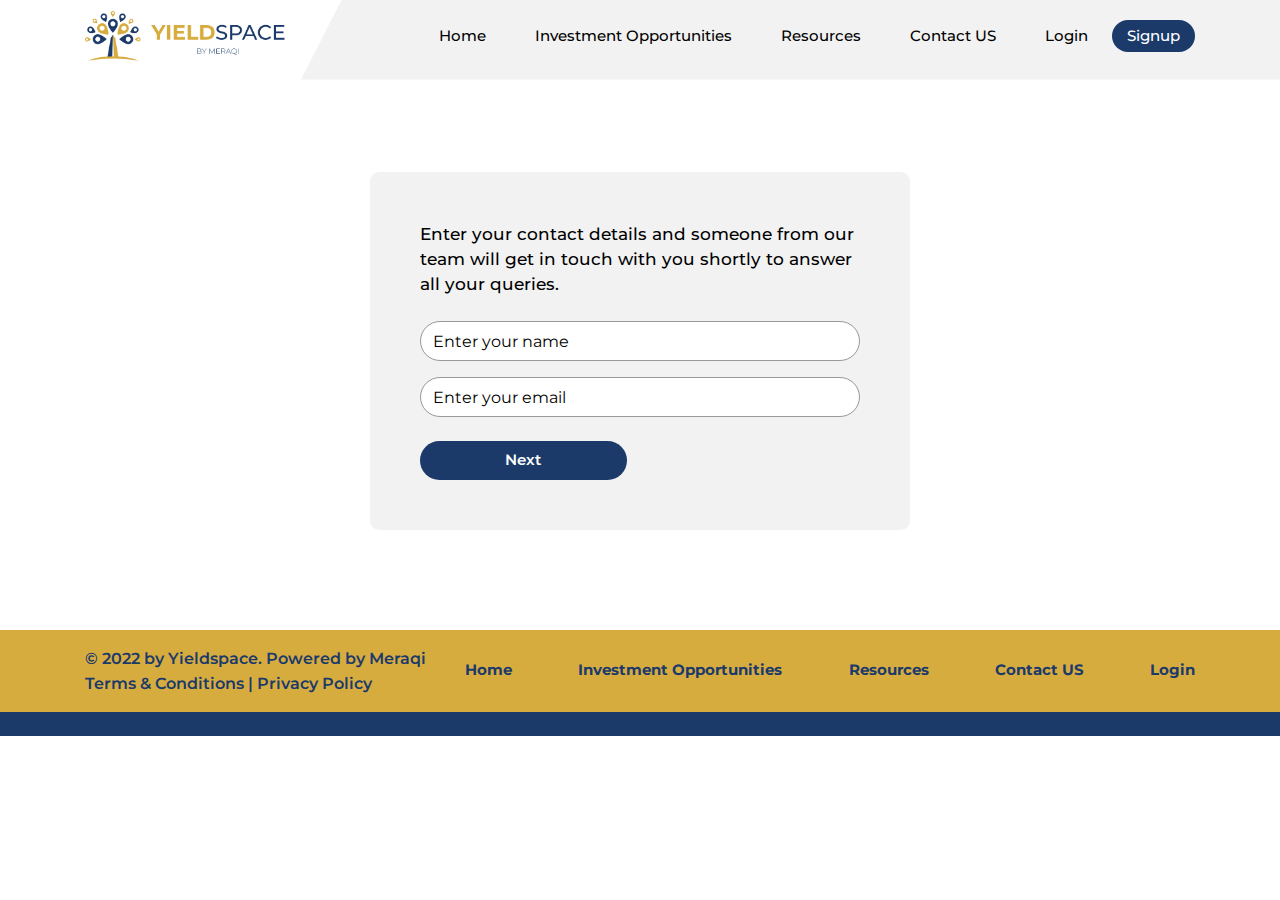
<file: signup-form.html>
<!DOCTYPE html>
<html lang="en">
  <head>
    <meta charset="utf-8" />
    <title>YIELDSPACE</title>
    <meta
      name="viewport"
      content="width=device-width, initial-scale=1, shrink-to-fit=no"
    />
    <link rel="shortcut icon" type="image/x-icon" href="images/favicon.ico" />
    <link rel="preconnect" href="https://fonts.googleapis.com" />
    <link
      href="https://fonts.googleapis.com/css2?family=Cinzel:wght@400;500;600;700;800;900&family=Laila:wght@400;500;600;700&family=Montserrat:wght@100;300;400;500&family=Open+Sans:ital,wght@0,300;0,400;0,500;0,600;0,700;0,800;1,400;1,500;1,600;1,700;1,800&family=Poppins:wght@100;200;300;400;500;600&family=Redressed&family=Roboto+Condensed:ital,wght@0,400;1,400;1,700&family=Roboto:ital,wght@0,400;0,500;0,700;1,300;1,500&family=Spline+Sans:wght@300;400;500;600;700&display=swap"
      rel="stylesheet"
    />
    <link
      href="https://fonts.googleapis.com/css2?family=Cinzel:wght@400;500;600;700;800;900&family=Laila:wght@400;500;600;700&family=Montserrat:wght@100;300;400;500&family=Open+Sans:ital,wght@0,300;0,400;0,500;0,600;0,700;0,800;1,400;1,500;1,600;1,700;1,800&family=Poppins:wght@100;200;300;400;500;600&family=Redressed&family=Roboto+Condensed:ital,wght@0,400;1,400;1,700&family=Roboto:ital,wght@0,400;0,500;0,700;1,300;1,500&display=swap"
      rel="stylesheet"
    />
    <link rel="preconnect" href="https://fonts.gstatic.com" crossorigin />
    <link rel="preconnect" href="https://fonts.googleapis.com" />
    <link rel="preconnect" href="https://fonts.gstatic.com" crossorigin />
    <link
      href="https://fonts.googleapis.com/css2?family=Cinzel:wght@400;500;600;700;800;900&family=Laila:wght@400;500;600;700&family=Montserrat:wght@100;300;400;500&family=Open+Sans:ital,wght@0,300;0,400;0,500;0,600;0,700;0,800;1,400;1,500;1,600;1,700;1,800&family=Poppins:wght@100;200;300;400;500;600&family=Redressed&family=Roboto+Condensed:ital,wght@0,400;1,400;1,700&family=Roboto:ital,wght@0,400;0,500;0,700;1,300;1,500&family=Spline+Sans:wght@300;400;500;600;700&display=swap"
      rel="stylesheet"
    />
    <link rel="stylesheet" href="assets/css/bootstrap.minn.css" />
    <link rel="stylesheet" href="assets/css/slick.css" />
    <link rel="stylesheet" href="assets/css/slick-theme.css" />
    <link rel="stylesheet" href="assets/css/magnific-popup.css" />
    <link rel="stylesheet" href="assets/css/custom.css" />
    <link rel="stylesheet" href="assets/css/responsive.css" />
    <link
      rel="stylesheet"
      href="https://cdnjs.cloudflare.com/ajax/libs/animate.css/3.7.0/animate.min.css"
    />
  </head>
  <body>
    <header class="header">
      <div class="container">
        <nav class="navbar navbar-expand-lg p-0">
          <a class="navbar-brand bg-white" href="#"
            ><img src="assets/images/logo.png" class="" alt=""
          /></a>

          <div class="collapse navbar-collapse" id="navbarSupportedContent">
            <ul class="navbar-nav ml-auto">
              <li class="nav-item pl-3">
                <a class="nav-link" href="#">Home</a>
              </li>
              <li class="nav-item pl-3">
                <a class="nav-link" href="#">Investment Opportunities </a>
              </li>
              <li class="nav-item pl-3">
                <a class="nav-link" href="#">Resources </a>
              </li>
              <li class="nav-item pl-3">
                <a class="nav-link" href="#">Contact US </a>
              </li>
              <li class="nav-item pl-3">
                <a class="nav-link" href="#">Login </a>
              </li>
              <li class="nav-item pl-3 d-flex align-items-center">
                <div class="btn_wrapp">
                  <a href="" class="">Signup</a>
                </div>
              </li>
            </ul>
          </div>
        </nav>
      </div>
    </header>
    <!-- header end  -->
    <section class="signup_form padding">
      <div class="container">
        
        <div class="row">
          <div class="col-6 m-auto">
            <div class="signup_box gray_light padding_sub">
              <p>
                Enter your contact details and someone from our team will get in
                touch with you shortly to answer all your queries.
              </p>
              <form action="">
                <div class="py-4">
                  <input
                    type="text"
                    class="form-control form_custom mb-3"
                    placeholder="Enter your name"
                  />
                  <input
                    type="text"
                    class="form-control form_custom"
                    placeholder="Enter your email"
                  />
                </div>
                <div class="btn_block d-flex justify-content-between">
                  <a href="" class="py-2"> Next</a>
                </div>
              </form>
            </div>
          </div>
        </div>
      </div>
    </section>

    <a class="" id="button">
      <!-- <img src="img/top-popup-icon.png" alt=""> -->
    </a>
    <div class="footer_wrapp bg_blue pb-4">
      <footer class="py-3">
        <div class="container">
          <div class="row">
            <div class="col-lg-4">
              <div class="footer_buttom-text">
                <p>
                  © 2022 by Yieldspace. Powered by Meraqi Terms & Conditions |
                  Privacy Policy
                </p>
              </div>
            </div>
            <div class="col-lg-8">
              <ul
                class="footer_list d-flex justify-content-between align-items-center h-100"
              >
                <li>
                  <a href="">Home</a>
                </li>
                <li>
                  <a href="">Investment Opportunities</a>
                </li>
                <li>
                  <a href="">Resources</a>
                </li>
                <li>
                  <a href="">Contact US</a>
                </li>
                <li>
                  <a href="">Login</a>
                </li>
              </ul>
            </div>
          </div>
        </div>
      </footer>
    </div>
    <script
      type="text/javascript"
      src="assets/js/jquery-3.2.1.minn.js"
    ></script>
    <!-- <script type="text/javascript" src="assets/js/jquery-1.12.4.min.js"></script> -->
    <script
      type="text/javascript"
      src="assets/js/jquery.magnific-popup.min.js"
    ></script>
    <script type="text/javascript" src="assets/js/popper.min.js"></script>
    <script type="text/javascript" src="assets/js/bootstrap.min.js"></script>
    <script src="assets/js/slick.js"></script>
    <script src="assets/js/slick-animation.min.js"></script>
    <script src="assets/js/wow.js"></script>
    <script src="assets/js/font-awesom.js "></script>
    <script src="assets/js/main.js"></script>
  </body>
</html>
</file>
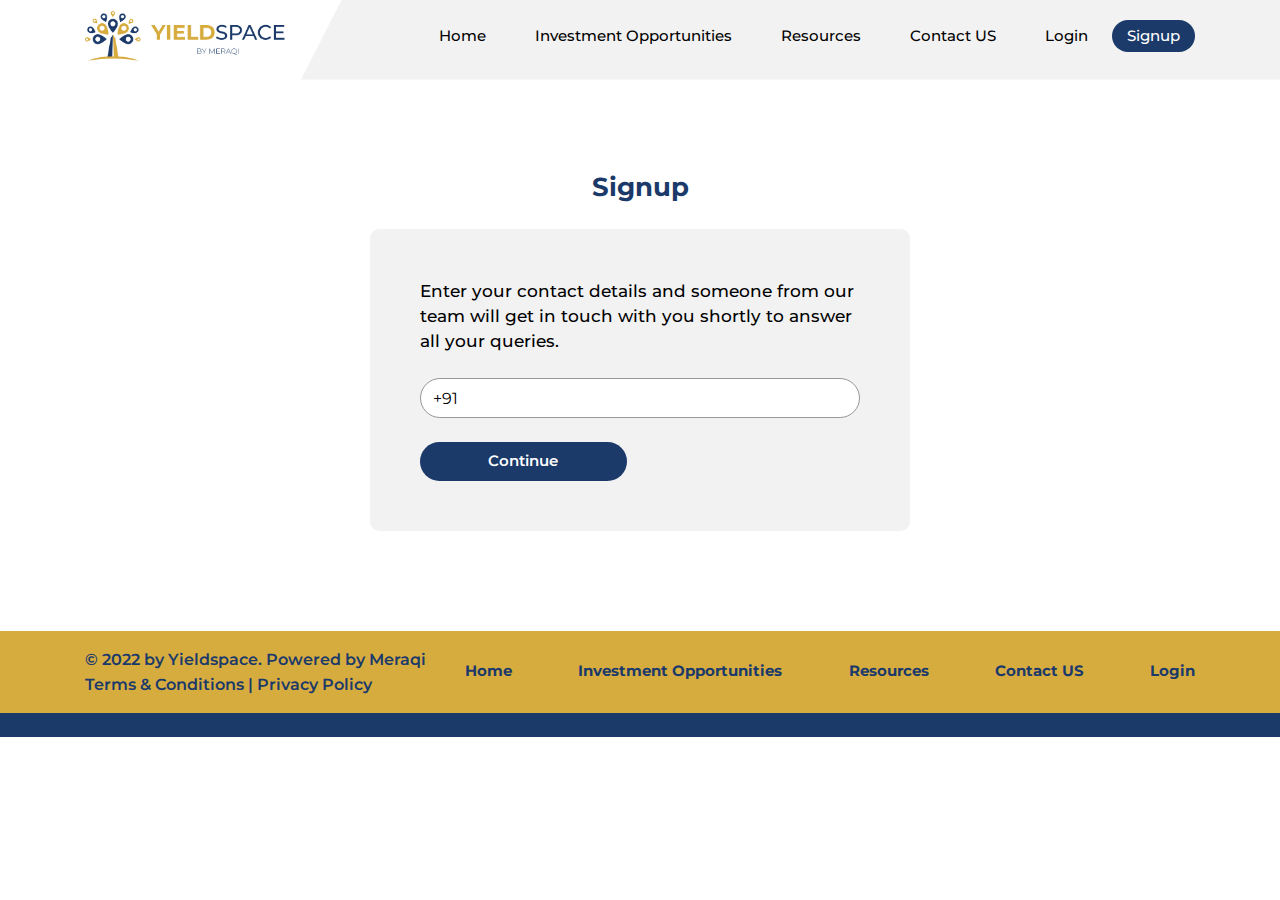
<file: signup.html>
<!DOCTYPE html>
<html lang="en">
  <head>
    <meta charset="utf-8" />
    <title>YIELDSPACE</title>
    <meta
      name="viewport"
      content="width=device-width, initial-scale=1, shrink-to-fit=no"
    />
    <link rel="shortcut icon" type="image/x-icon" href="images/favicon.ico" />
    <link rel="preconnect" href="https://fonts.googleapis.com" />
    <link
      href="https://fonts.googleapis.com/css2?family=Cinzel:wght@400;500;600;700;800;900&family=Laila:wght@400;500;600;700&family=Montserrat:wght@100;300;400;500&family=Open+Sans:ital,wght@0,300;0,400;0,500;0,600;0,700;0,800;1,400;1,500;1,600;1,700;1,800&family=Poppins:wght@100;200;300;400;500;600&family=Redressed&family=Roboto+Condensed:ital,wght@0,400;1,400;1,700&family=Roboto:ital,wght@0,400;0,500;0,700;1,300;1,500&family=Spline+Sans:wght@300;400;500;600;700&display=swap"
      rel="stylesheet"
    />
    <link
      href="https://fonts.googleapis.com/css2?family=Cinzel:wght@400;500;600;700;800;900&family=Laila:wght@400;500;600;700&family=Montserrat:wght@100;300;400;500&family=Open+Sans:ital,wght@0,300;0,400;0,500;0,600;0,700;0,800;1,400;1,500;1,600;1,700;1,800&family=Poppins:wght@100;200;300;400;500;600&family=Redressed&family=Roboto+Condensed:ital,wght@0,400;1,400;1,700&family=Roboto:ital,wght@0,400;0,500;0,700;1,300;1,500&display=swap"
      rel="stylesheet"
    />
    <link rel="preconnect" href="https://fonts.gstatic.com" crossorigin />
    <link rel="preconnect" href="https://fonts.googleapis.com" />
    <link rel="preconnect" href="https://fonts.gstatic.com" crossorigin />
    <link
      href="https://fonts.googleapis.com/css2?family=Cinzel:wght@400;500;600;700;800;900&family=Laila:wght@400;500;600;700&family=Montserrat:wght@100;300;400;500&family=Open+Sans:ital,wght@0,300;0,400;0,500;0,600;0,700;0,800;1,400;1,500;1,600;1,700;1,800&family=Poppins:wght@100;200;300;400;500;600&family=Redressed&family=Roboto+Condensed:ital,wght@0,400;1,400;1,700&family=Roboto:ital,wght@0,400;0,500;0,700;1,300;1,500&family=Spline+Sans:wght@300;400;500;600;700&display=swap"
      rel="stylesheet"
    />
    <link rel="stylesheet" href="assets/css/bootstrap.minn.css" />
    <link rel="stylesheet" href="assets/css/slick.css" />
    <link rel="stylesheet" href="assets/css/slick-theme.css" />
    <link rel="stylesheet" href="assets/css/magnific-popup.css" />
    <link rel="stylesheet" href="assets/css/custom.css" />
    <link rel="stylesheet" href="assets/css/responsive.css" />
    <link
      rel="stylesheet"
      href="https://cdnjs.cloudflare.com/ajax/libs/animate.css/3.7.0/animate.min.css"
    />
  </head>
  <body>
    <header class="header">
      <div class="container">
        <nav class="navbar navbar-expand-lg p-0">
          <a class="navbar-brand bg-white" href="#"
            ><img src="assets/images/logo.png" class="" alt=""
          /></a>

          <div class="collapse navbar-collapse" id="navbarSupportedContent">
            <ul class="navbar-nav ml-auto">
              <li class="nav-item pl-3">
                <a class="nav-link" href="#">Home</a>
              </li>
              <li class="nav-item pl-3">
                <a class="nav-link" href="#">Investment Opportunities </a>
              </li>
              <li class="nav-item pl-3">
                <a class="nav-link" href="#">Resources </a>
              </li>
              <li class="nav-item pl-3">
                <a class="nav-link" href="#">Contact US </a>
              </li>
              <li class="nav-item pl-3">
                <a class="nav-link" href="#">Login </a>
              </li>
              <li class="nav-item pl-3 d-flex align-items-center">
                <div class="btn_wrapp">
                  <a href="" class="">Signup</a>
                </div>
              </li>
            </ul>
          </div>
        </nav>
      </div>
    </header>
    <!-- header end  -->
    <section class="signup_form padding">
      <div class="container">
        <div class="row">
            <div class="col-6 m-auto">
                <div class="signup_title text-center">
                    <h1>Signup</h1>
                </div>
            </div>
        </div>
        <div class="row">
          <div class="col-6 m-auto">
            <div class="signup_box gray_light padding_sub">
              <p>
                Enter your contact details and someone from our team will get in
                touch with you shortly to answer all your queries.
              </p>
              <form action="">
                <div class="py-4">
                  <input
                    type="text"
                    class="form-control form_custom"
                    placeholder="+91"
                  />
                </div>
                <div class="btn_block d-flex justify-content-between">
                  <a href="" class="py-2"> Continue</a>
                </div>
              </form>
            </div>
          </div>
        </div>
      </div>
    </section>

    <a class="" id="button">
      <!-- <img src="img/top-popup-icon.png" alt=""> -->
    </a>
    <div class="footer_wrapp bg_blue pb-4">
      <footer class="py-3">
        <div class="container">
          <div class="row">
            <div class="col-lg-4">
              <div class="footer_buttom-text">
                <p>
                  © 2022 by Yieldspace. Powered by Meraqi Terms & Conditions |
                  Privacy Policy
                </p>
              </div>
            </div>
            <div class="col-lg-8">
              <ul
                class="footer_list d-flex justify-content-between align-items-center h-100"
              >
                <li>
                  <a href="">Home</a>
                </li>
                <li>
                  <a href="">Investment Opportunities</a>
                </li>
                <li>
                  <a href="">Resources</a>
                </li>
                <li>
                  <a href="">Contact US</a>
                </li>
                <li>
                  <a href="">Login</a>
                </li>
              </ul>
            </div>
          </div>
        </div>
      </footer>
    </div>
    <script
      type="text/javascript"
      src="assets/js/jquery-3.2.1.minn.js"
    ></script>
    <!-- <script type="text/javascript" src="assets/js/jquery-1.12.4.min.js"></script> -->
    <script
      type="text/javascript"
      src="assets/js/jquery.magnific-popup.min.js"
    ></script>
    <script type="text/javascript" src="assets/js/popper.min.js"></script>
    <script type="text/javascript" src="assets/js/bootstrap.min.js"></script>
    <script src="assets/js/slick.js"></script>
    <script src="assets/js/slick-animation.min.js"></script>
    <script src="assets/js/wow.js"></script>
    <script src="assets/js/font-awesom.js "></script>
    <script src="assets/js/main.js"></script>
  </body>
</html>
</file>
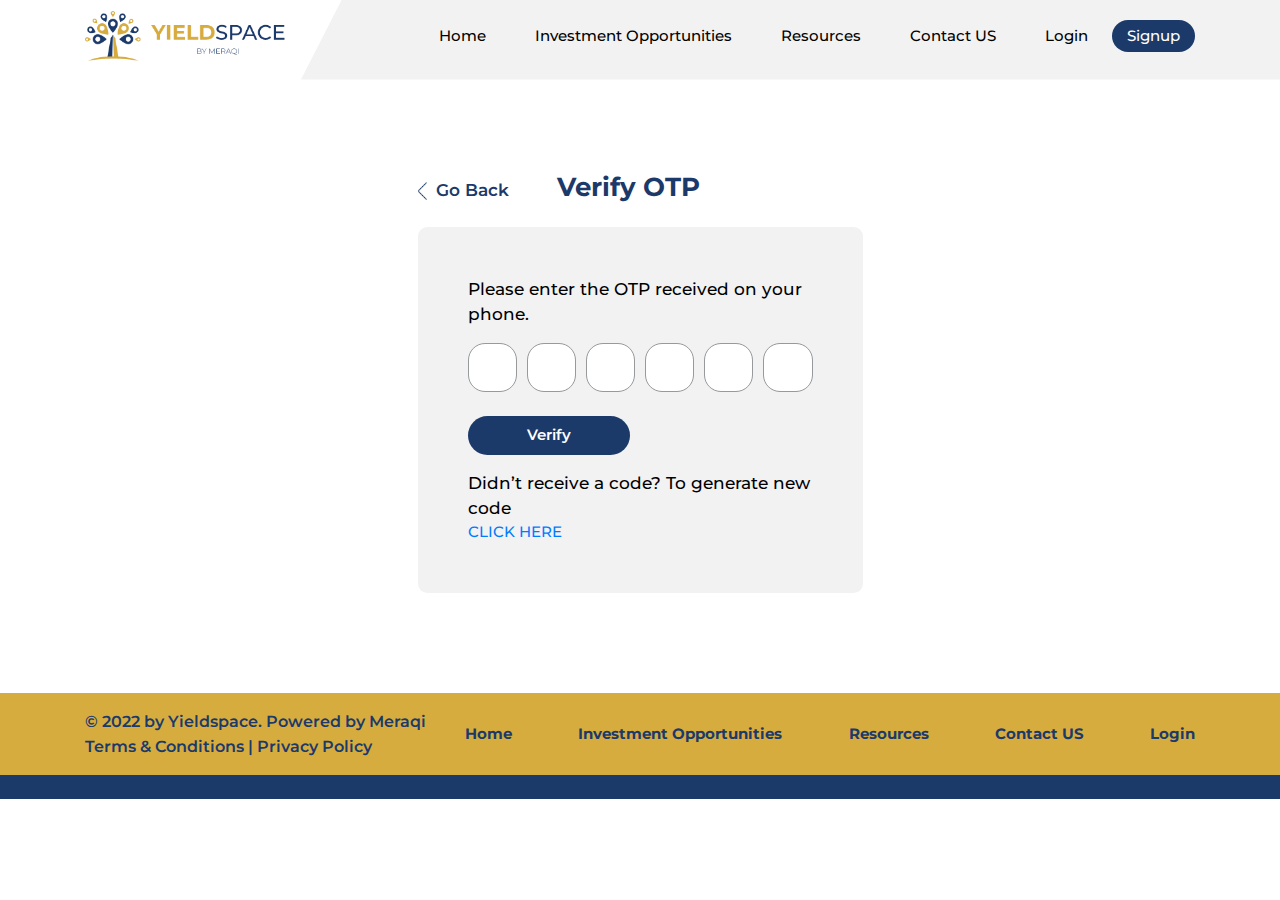
<file: verify-otp.html>
<!DOCTYPE html>
<html lang="en">
  <head>
    <meta charset="utf-8" />
    <title>YIELDSPACE</title>
    <meta
      name="viewport"
      content="width=device-width, initial-scale=1, shrink-to-fit=no"
    />
    <link rel="shortcut icon" type="image/x-icon" href="images/favicon.ico" />
    <link rel="preconnect" href="https://fonts.googleapis.com" />
    <link
      href="https://fonts.googleapis.com/css2?family=Cinzel:wght@400;500;600;700;800;900&family=Laila:wght@400;500;600;700&family=Montserrat:wght@100;300;400;500&family=Open+Sans:ital,wght@0,300;0,400;0,500;0,600;0,700;0,800;1,400;1,500;1,600;1,700;1,800&family=Poppins:wght@100;200;300;400;500;600&family=Redressed&family=Roboto+Condensed:ital,wght@0,400;1,400;1,700&family=Roboto:ital,wght@0,400;0,500;0,700;1,300;1,500&family=Spline+Sans:wght@300;400;500;600;700&display=swap"
      rel="stylesheet"
    />
    <link
      href="https://fonts.googleapis.com/css2?family=Cinzel:wght@400;500;600;700;800;900&family=Laila:wght@400;500;600;700&family=Montserrat:wght@100;300;400;500&family=Open+Sans:ital,wght@0,300;0,400;0,500;0,600;0,700;0,800;1,400;1,500;1,600;1,700;1,800&family=Poppins:wght@100;200;300;400;500;600&family=Redressed&family=Roboto+Condensed:ital,wght@0,400;1,400;1,700&family=Roboto:ital,wght@0,400;0,500;0,700;1,300;1,500&display=swap"
      rel="stylesheet"
    />
    <link rel="preconnect" href="https://fonts.gstatic.com" crossorigin />
    <link rel="preconnect" href="https://fonts.googleapis.com" />
    <link rel="preconnect" href="https://fonts.gstatic.com" crossorigin />
    <link
      href="https://fonts.googleapis.com/css2?family=Cinzel:wght@400;500;600;700;800;900&family=Laila:wght@400;500;600;700&family=Montserrat:wght@100;300;400;500&family=Open+Sans:ital,wght@0,300;0,400;0,500;0,600;0,700;0,800;1,400;1,500;1,600;1,700;1,800&family=Poppins:wght@100;200;300;400;500;600&family=Redressed&family=Roboto+Condensed:ital,wght@0,400;1,400;1,700&family=Roboto:ital,wght@0,400;0,500;0,700;1,300;1,500&family=Spline+Sans:wght@300;400;500;600;700&display=swap"
      rel="stylesheet"
    />
    <link rel="stylesheet" href="assets/css/bootstrap.minn.css" />
    <link rel="stylesheet" href="assets/css/slick.css" />
    <link rel="stylesheet" href="assets/css/slick-theme.css" />
    <link rel="stylesheet" href="assets/css/magnific-popup.css" />
    <link rel="stylesheet" href="assets/css/custom.css" />
    <link rel="stylesheet" href="assets/css/responsive.css" />
    <link
      rel="stylesheet"
      href="https://cdnjs.cloudflare.com/ajax/libs/animate.css/3.7.0/animate.min.css"
    />
  </head>
  <body>
    <header class="header">
      <div class="container">
        <nav class="navbar navbar-expand-lg p-0">
          <a class="navbar-brand bg-white" href="#"
            ><img src="assets/images/logo.png" class="" alt=""
          /></a>

          <div class="collapse navbar-collapse" id="navbarSupportedContent">
            <ul class="navbar-nav ml-auto">
              <li class="nav-item pl-3">
                <a class="nav-link" href="#">Home</a>
              </li>
              <li class="nav-item pl-3">
                <a class="nav-link" href="#">Investment Opportunities </a>
              </li>
              <li class="nav-item pl-3">
                <a class="nav-link" href="#">Resources </a>
              </li>
              <li class="nav-item pl-3">
                <a class="nav-link" href="#">Contact US </a>
              </li>
              <li class="nav-item pl-3">
                <a class="nav-link" href="#">Login </a>
              </li>
              <li class="nav-item pl-3 d-flex align-items-center">
                <div class="btn_wrapp">
                  <a href="" class="">Signup</a>
                </div>
              </li>
            </ul>
          </div>
        </nav>
      </div>
    </header>
    <!-- header end  -->
    <section class="signup_form padding">
      <div class="container">
        <div class="row">
            <div class="col-5 m-auto">
                <div class="signup_title text-center d-flex mb-4">
                  <a href="" class="go_backbtn d-flex align-items-end mr-5"> <div class="signup_img">
                    <img src="assets/images/arrow-right.png" alt="">
                  </div> Go Back</a>
                    <h1 class="mb-0">Verify OTP</h1>
                </div>
            </div>
        </div>
       
        <div class="row">
          <div class="col-5 m-auto">
            <div class="signup_box gray_light padding_sub">
            <div class="mb-3">  <p>
              Please enter the OTP received on your phone.
            </p></div>
             
              <form>
                <div class="form-row opt_wrapp">
                  <div class="col">
                    <input type="text" class="form-control form_custom otp_input" >
                  </div>
                  <div class="col">
                    <input type="text" class="form-control form_custom otp_input" >
                  </div>
                  <div class="col">
                    <input type="text" class="form-control form_custom otp_input" >
                  </div>
                  <div class="col">
                    <input type="text" class="form-control form_custom otp_input" >
                  </div>
                  <div class="col">
                    <input type="text" class="form-control form_custom otp_input" >
                  </div>
                  <div class="col">
                    <input type="text" class="form-control form_custom otp_input" >
                  </div>
                  <div class="col-12">
                    <div class="btn_block mt-4 mb-3">
                      <a href="" class="py-2"> Verify</a>
                    </div>
                  </div>
                  <div class="col-12">
                   <p>Didn’t receive a code? To generate new code </p>
                   <a href="">CLICK HERE</a>
                  </div>
                </div>
              </form>
            </div>
          </div>
        </div>
      </div>
    </section>

    <a class="" id="button">
      <!-- <img src="img/top-popup-icon.png" alt=""> -->
    </a>
    <div class="footer_wrapp bg_blue pb-4">
      <footer class="py-3">
        <div class="container">
          <div class="row">
            <div class="col-lg-4">
              <div class="footer_buttom-text">
                <p>
                  © 2022 by Yieldspace. Powered by Meraqi Terms & Conditions |
                  Privacy Policy
                </p>
              </div>
            </div>
            <div class="col-lg-8">
              <ul
                class="footer_list d-flex justify-content-between align-items-center h-100"
              >
                <li>
                  <a href="">Home</a>
                </li>
                <li>
                  <a href="">Investment Opportunities</a>
                </li>
                <li>
                  <a href="">Resources</a>
                </li>
                <li>
                  <a href="">Contact US</a>
                </li>
                <li>
                  <a href="">Login</a>
                </li>
              </ul>
            </div>
          </div>
        </div>
      </footer>
    </div>
    <script
      type="text/javascript"
      src="assets/js/jquery-3.2.1.minn.js"
    ></script>
    <!-- <script type="text/javascript" src="assets/js/jquery-1.12.4.min.js"></script> -->
    <script
      type="text/javascript"
      src="assets/js/jquery.magnific-popup.min.js"
    ></script>
    <script type="text/javascript" src="assets/js/popper.min.js"></script>
    <script type="text/javascript" src="assets/js/bootstrap.min.js"></script>
    <script src="assets/js/slick.js"></script>
    <script src="assets/js/slick-animation.min.js"></script>
    <script src="assets/js/wow.js"></script>
    <script src="assets/js/font-awesom.js "></script>
    <script src="assets/js/main.js"></script>
  </body>
</html>
</file>
<file: assets/css/custom.css>
@import url('https://fonts.googleapis.com/css2?family=Montserrat:ital,wght@0,100;0,200;0,300;0,400;0,500;0,600;0,700;0,800;0,900;1,100;1,200;1,300;1,400;1,500;1,600;1,700;1,800;1,900&display=swap');
*,
::after,
::before {
padding: 0;
margin: 0;
box-sizing: inherit;
}
a:focus,
.button:focus,
button:focus,
textarea,
.btn:focus,a:hover,
a:focus {
outline: none;
box-shadow: unset !IMPORTANT;
}
ul,
li,
a ,ul,
li,
a:hover ,
a:hover,
a:focus {
list-style: none;
text-decoration: none;
}
html {
height: 100%;
overflow-x: hidden !important;
scroll-behavior: smooth !important;
}
body {font-size: 15px;font-weight: 500;font-style: normal;box-sizing: border-box;transition: 0.3 !important;font-family: 'Montserrat', sans-serif;padding: 0 !IMPORTANT;margin: 0 !IMPORTANT;overflow-x: hidden;}
input,
textarea,
select {

box-shadow: unset !IMPORTANT;
}
a,
input,
button,
textarea,
select {
outline: none !important;
cursor: pointer;
}

button::-moz-focus-inner {
border: 0;
}
p {
    font-size: 17px;
    line-height: 25px;
    color: #000000;
}
.border {
    border: 1px solid #1B3A6A;
}
.border_buttom {
    border-bottom: 1px solid #1B3A6A;
}
.border_top {
    border-top: 1px solid #1B3A6A;
}
.form_custom {
    border: 0.75px solid #979A9C;
    height: 40px;
    border-radius: 50px;
}
.padding_sub {
    padding: 50px;
}
.gray_bg{
    background-color: #EFEAE4;
}
.bg_blue{
    background-color: #1B3A6A;
}
.gray_light{
    background-color: #F2F2F2;
}
/* button start  */
.btn_block a {
    display: flex;
    background: #1B3A6A;
    width: 47%;
    border-radius: 50px;
    color: white;
    font-size: 15px;
    justify-content: center;
    align-items: center;
    padding: 5px;
    font-weight: 600;
}
.btn_img img {
    width: 83%;
}
a.btn_outline {
    border: 1px solid #1B3A6A;
    background: transparent;
    color: #1B3A6A;
}
 /* the slides */
 .slick-slide {
    margin: 0 15px;
}

/* the parent */
.slick-list {
    margin: 0 -15px;
}

/* button end  */
/* header start  */
/* HEADER STICKY  */
.sticky {
    top: 0;
    z-index: 99;
    width: 100%;
  }
  .sticky-bar {
    left: 0;
    margin: auto;
    position: fixed !IMPORTANT;
    top: 0;
    width: 100%;
    z-index: 9999;
    -webkit-animation: 300ms ease-in-out 0s normal none 1 running fadeInDown;
    animation: 300ms ease-in-out 0s normal none 1 running fadeInDown;
    background: #fff;
  }
  @keyframes fadeInDown {
    from {
        transform: translateY(0px);
        opacity: 0;
    }
    to {
        transform: translateY(50);
        opacity: 1;
    }
  }
  /* header.header {
    box-shadow: rgb(0 0 0 / 45%) 0px 25px 20px -20px !important;
    z-index: 999;
    
  } */
  /* HEADER STICKY end */
li.nav-item a.nav-link {
    color: #000000;
    padding-left: 25px !IMPORTANT;
    display: block;
    /* z-index: 999; */
}
.btn_wrapp {
    background: #1B3A6A;
    border-radius: 20px;
    padding: 5px 15px;
}
.btn_wrapp a{
    color: white;
}

div#navbarSupportedContent::before {
    background: #F2F2F2;
    height: 87px;
    clip-path: polygon(4% 0%, 100% 0%, 100% 100%, 0% 100%);
    content: "";
    position: absolute;
    width: 100%;
}
ul.navbar-nav {
    z-index: 9;
}
a.navbar-brand img {
    width: 200px;
}
div#navbarSupportedContent {
    height: 72px;
}
h1{
    
}
.section_title h1 {
    font-size: 32px;
    font-weight: 600;
    line-height: 45px;
}
 h1,h4{
    color: #1B3A6A;
}
h1,h2,h3,h4,h5,h6,p{
    margin-bottom: 0;
    padding-bottom: 0;
}
.padding{
    padding: 100px 0;
}
.padding_bottom{
    padding-bottom: 100px;
}
.padding_top{
    padding-top: 100px;
}
header.header.sticky-bar div#navbarSupportedContent::before {
    background: #F2F2F2;
    height: 73px;
    clip-path: polygon(4% 0%, 100% 0%, 100% 100%, 0% 100%);
    content: "";
    position: absolute;
    width: 100%;
}
::-webkit-input-placeholder { /* Edge */
    color: #000000 !important;
  }
  
  :-ms-input-placeholder { /* Internet Explorer 10-11 */
    color: #000000 !important;
  }
  
  ::placeholder {
    color: #000000 !important;
  }
  input{
    color: #000000 !important;
  }
  .signup_title h1 {
    font-size: 26px;
    font-weight: 700;
    margin-bottom: 26px;
}


/* header end  */
/* home banner start  */
section.banner_home {
    background-image: url(../images/home_banner.png);
    background-size: cover;
    background-repeat: no-repeat;
    height: 575px;
}
.banner_content.text-center h1 {
    color: #1B3A6A;
    font-weight: 400;
}
.banner_content.text-center h1 span {
    font-weight: 800;
}
.home_image img {
    height: 616px;
}
section.home_img-section {
    margin-top: -453px;
}
.home_image::before {
    content: "";
    position: absolute;
    bottom: -81px;
    left: 60%;
    background-image: url(../images/home-image_box.png);
    width: 300px;
    height: 100px;
    background-size: contain;
    transform: translateX(-4%);
}
/* home banner end   */

/* work start  */
.work_content h4 {
    font-weight: bold;
    padding: 27px 0px 19px;
}
.work_img img {
    width: 72px;
    min-height: 50px;
    max-height: 50px;
}
.text_block strong {
    color: #1b3a6a;
}
.explore_btn a span {
  position: relative;
  font-weight: 600;
  color: #1b3a6a;
}
.explore_btn a span::before {
    content: '';
    position: absolute;
    right: -75px;
    width: 64px;
    height: 1.5px;
    background: #1b3a6a;
    top: 50%;
    transform: translateY(-50%);
}
/* work end  */
.rent_title h4 {
    font-weight: bold;
}

.icon_block img {
    width: 232px;
}
/* rent end  */
button.slick-next.slick-arrow,button.slick-prev.slick-arrow {width: 45px;height: 45px;border: 2px solid #1B3A6A;border-radius: 13px;line-height: 46px;position: absolute;}
button.slick-prev.slick-arrow {
    top: -42px;
    left: 90.5%;
    background: #1B3A6A;
}
button.slick-next.slick-arrow {
    top: -42px;

    right: 0;
}
i.arrow_right {
    background-image: url(../images/arrow-right.png);
    background-repeat: no-repeat;
    width: 29px;
    height: 70px;
    display: block;
    position: absolute;
    top: 9px;
    right: -5px;
}
i.arrow_left{
    
    background-image: url(../images/prev.png);
    background-repeat: no-repeat;
    width: 100px;
    height: 100px;
    display: block;
    position: absolute;
    top: 9px;
    right: -71px;
}
.slick-prev:before {
    content: 'â†’';
    visibility: hidden;
}
.slick-next:before {
    content: 'â†’';
    visibility: hidden;
}


/* .slick-next:before {
    content: 'â†’';
    background-image: url(../images/arrow-right.png);
    background-repeat: no-repeat;
    position: absolute;
    top: 50%;
    background-size: contain;
    left: 65%;
    transform: translate(-50%, -50%);
    opacity: 1;
} */
/* .slick-prev:before {
    content: 'â†’';
    background-image: url(../images/prev.png);
    background-repeat: no-repeat;
    position: absolute;
    top: 50%;
    background-size: contain;
    left: 65%;
    transform: translate(-50%, -50%);
    opacity: 1;
} */
/* .slick-prev:before {
    content: "<";
    color: red;
    font-size: 30px;
    background-image: url(../images/arrow-right.png);
  }
  
  .slick-next:before {
    content: ">";
    color: red;
    font-size: 30px;
  } */
/* .slick-prev:before{
    display: none;
} */
/* project end  */
.rating ul li {
    margin-right: 10px;
}
.testimonial_name h5 {
    color: #1B3A6A;
    font-size: 19px;
    font-weight: 600;
    margin-bottom: 5px;
}
.testimonial_name p {
    font-size: 17px;
    font-weight: 500;
}
.testimonial_content h2 {
    font-weight: 700;
    font-size: 24px;
    color: #1B3A6A;
}
.rating_date b {
    font-size: 16px;
    color: #727272;
}
.rating ul li img {
    width: 23px;
}

.testimonial_img img {
    width: 94px;
}
section.assets_classes .section_title h1 {
    color: #D7AC3F;
}
section.assets_classes .rent_title h4 ,section.assets_classes .rent_title p {
    color: #FFFFFF;
}
.border_line::before {
    content: "";
    position: absolute;
    right: 0;
    width: 2px;
    height: 100%;
    background: white;
}
section.investing {
    background-image: url("/images/start-investing.png");
    background-image: url(../images/start-investing.png);
    background-repeat: no-repeat;
    background-size: cover;
}
section.investing {
    margin-top: 100px;
}

.investing_block h3 {
    color: #D7AC3F;
}
.investing_block p{
    color: white;
}
.ul_block ul li {
    color: white;
    font-weight: 600;
    margin-bottom: 6px;
}
::marker {
    font-size: 35px;
    color: #D7AC3F;
}
.ul_block ul li {
    list-style: disc;
    /* display: table-footer-group; */
}
.ul_block ul li {
    color: white;
    font-weight: 600;
    margin-bottom: -10px;
}
.ul_block ul li span {
    transform: translateY(-6px);
    display: block;
}
.power h2 {
    color: white;
    font-size: 17px;
    font-weight: 600;
    margin-bottom: 20px;
}
.footer_text p {
    color: white;
    font-size: 14px;
    line-height: 21px;
}
footer {
    background: #D7AC3F;
}
.footer_buttom-text p {
    color: #1B3A6A;
    font-size: 16px;
    font-weight: 600;
}

ul.footer_list li a {
    color: #1B3A6A;
    font-weight: 700;
}
.testimonial_content p {
    font-size: 16px;
    line-height: 25px;
}

  footer {
    padding-top: 85px;
  }
  .footer-img {
    background-image: url(../images/footer-bg.png);
    background-color: #141414;
    /* position: fixed;
    top: 0;
  width:100%;
  z-index:0;
  min-height:100%;
  height:auto; */
  }


  /* top scroll btn start */
#button.show {
    opacity: 1;
    visibility: visible;
 }
 #button {
       width: 86px;
       height: 86px;
       bottom: 30px;
       right: 30px;
       transition: background-color .3s, opacity .5s, visibility .5s;
       opacity: 0;
       position: fixed;
 }
 #button::after {
    content: "\f077";
    font-family: FontAwesome;
    line-height: 50px;
 }
 a#button {
    background: #1b3a6a;
    color: white;
    padding: 0;
    height: 40px;
    width: 40px;
    /* text-align: center; */
    display: flex;
    align-items: center;
    justify-content: center;
    border-radius: 50%;
}
a.go_backbtn {
    color: #1B3A6A;
    font-size: 17px;
    font-weight: 600;
}
 /* btn end  */
 li.nav-item a.nav-link:hover {
    color: #1b3a6a !important;
}
.signup_box.gray_light {
    border-radius: 9.35px;
}
.signup_img img {
    width: 9px;
    transform: rotate(-180deg);
    margin-right: 9px;
}
.otp_input {
    height: 49.3px;
    border-radius: 17px;
}
/* slider start  */

.vehicle-detail-banner .car-slider-desc {
    max-width: 180px;

}
.banner-slider .slider.slider-for {
    max-width: 84%;
    padding-right: 35px;
}
.banner-slider .slider.slider-nav {
    max-width: 16%;
}

.banner-slider .slider.slider-nav {
    height: 610px;
    overflow: hidden;

}
.slider-banner-image {
    height: 600px;
}
.banner-slider .slider.slider-nav {
    padding: 0px 0 0;
}
.slider-nav .slick-slide.thumbnail-image .thumbImg {
    max-width: 178px;
    height: 100px;
   
    border: 1px solid #EBEBEB;
}



.slick-vertical .slick-slide  img{

    height: 95px !important;
    border: 1px solid transparent;
    
}

#product_slider .slider-banner-image img {
    height: 500px;
    
}
#product_slider .slider-banner-image{
    height: unset;
}
#product_slider .banner-slider .slider.slider-nav{
    height: unset;
}
/*End USE CSS for Slider*/
  /* the slides */
  .slick-track {
    overflow: hidden;
    width: 87%;
}
</file>
<file: assets/css/responsive.css>
@media (max-width: 1906px) {
    /* section#date_section {
        margin-top: -26.4%;
    } */
}
@media (max-width: 1600px) {
    /* .banner_img img {
        height: 500px;
    } */
  
}
</file>
